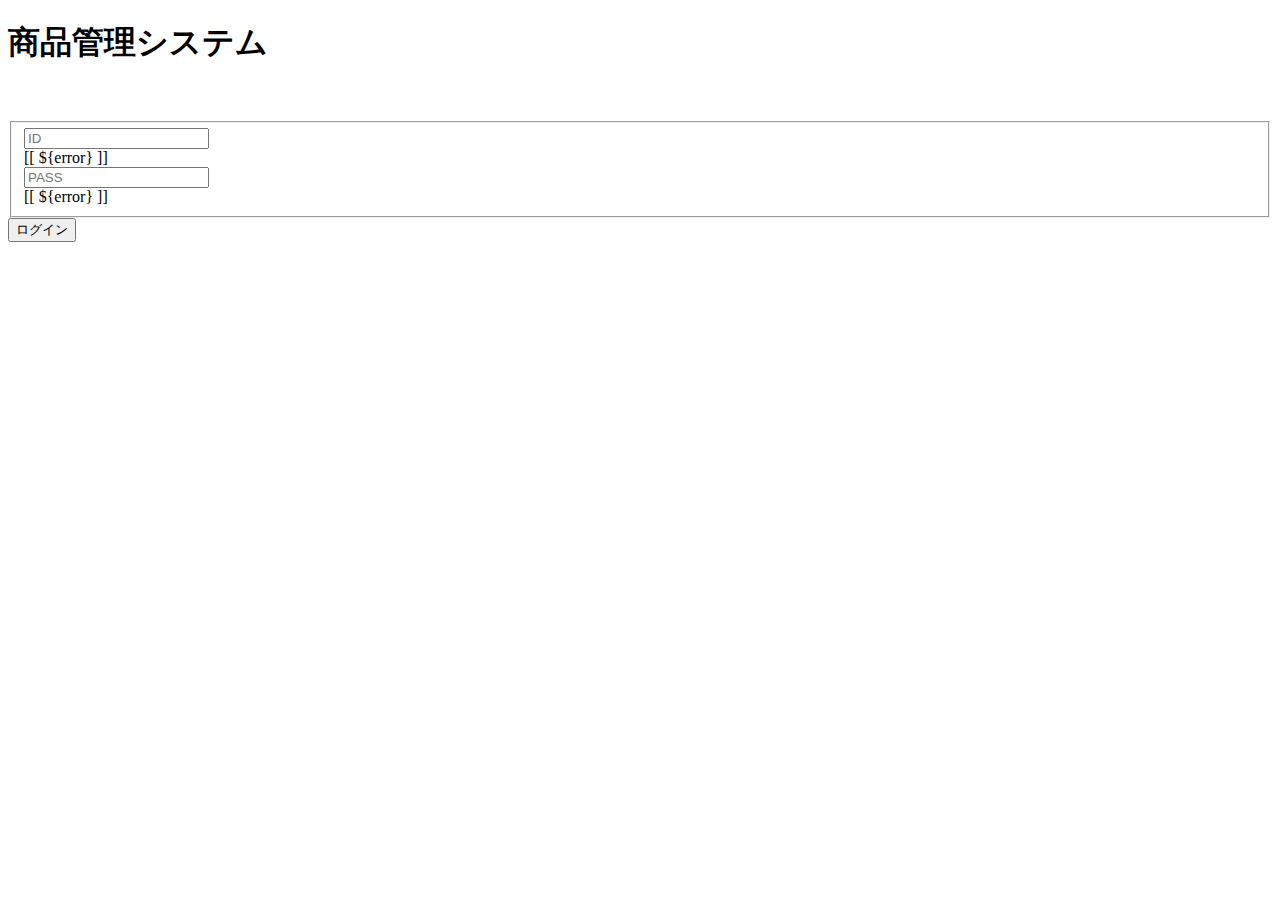
<file: src/main/resources/templates/index.html>
<!DOCTYPE html>
<html lang="ja" xmlns:th="http://www.thymeleaf.org">
<head>
<meta charset="UTF-8">
<title>ログイン</title>
<link th:href="@{/css/commons.css}" rel="stylesheet">
</head>
<body class="login-body">
  <div class="header">
    <h1 class="site_logo">商品管理システム</h1>
  </div>

  <div class="login-form">
    <img th:src="@{/images/logo.png}" class="login-logo">
    <p id="error" th:if="${error}" th:text="${error}"></p>

    <form action="index" method="post" th:object="${loginForm}">
      <fieldset>
        <div class="cp_iptxt">
          <input class="base-input" type="text" name="loginId" placeholder="ID" th:field="*{loginId}">
          <div class="error" th:each="error: ${#fields.errors('loginId')}">
            [[ ${error} ]]
          </div>
        </div>

        <div>
          <input class="base-input" type="password" name="pass" placeholder="PASS" th:field="*{password}">
          <div class="error" th:each="error: ${#fields.errors('password')}">
            [[ ${error} ]]
          </div>
        </div>
      </fieldset>
      <button id="login-btn" class="custom-btn" type="submit">
          ログイン
      </button>
    </form>
  </div>
  <script>
    'use strict'
    document.getElementById('login-btn').addEventListener('click', () => {
      location.href = './menu.html'
    })
  </script>
</body>
</html>
</file>
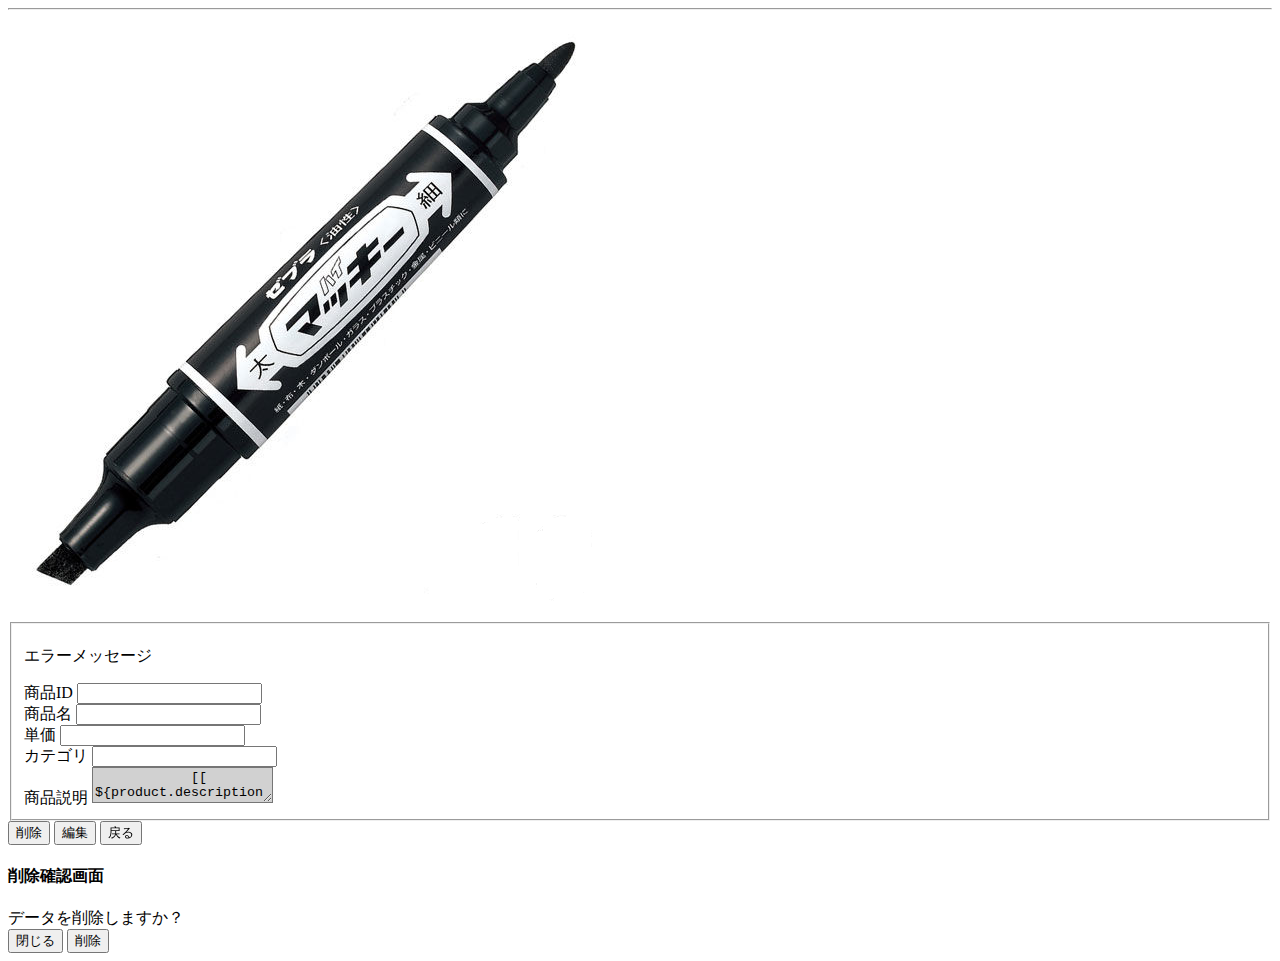
<file: src/main/resources/templates/detail.html>
<!DOCTYPE html>
<html lang="ja" xmlns:th="http://www.thymeleaf.org">
<head>
<meta charset="UTF-8">
<title>商品詳細</title>
<link th:href="@{/css/commons.css}" rel="stylesheet">

  <!-- Required meta tags -->
  <meta charset="utf-8">
  <meta name="viewport" content="width=device-width, initial-scale=1, shrink-to-fit=no">

  <!-- Bootstrap CSS -->
  <link rel="stylesheet" href="https://stackpath.bootstrapcdn.com/bootstrap/4.1.3/css/bootstrap.min.css" integrity="sha384-MCw98/SFnGE8fJT3GXwEOngsV7Zt27NXFoaoApmYm81iuXoPkFOJwJ8ERdknLPMO" crossorigin="anonymous">
  <link rel="stylesheet" href="https://use.fontawesome.com/releases/v5.4.2/css/all.css" integrity="sha384-/rXc/GQVaYpyDdyxK+ecHPVYJSN9bmVFBvjA/9eOB+pb3F2w2N6fc5qB9Ew5yIns" crossorigin="anonymous">
</head>
<body>

<th:block th:insert="common/header"></th:block>

  <hr>

  <div class="update">
    <div class="form-body">
      <div class="img_block">
        <img src="../static/images/マッキー.png" class="product-img"><br>
      </div>
      <form action="delete" method="post">
        <fieldset class="label-130 product_block">
          <p class="error">エラーメッセージ</p>
          <div>
            <label>商品ID</label>
            <input type="text" name="productId" th:value="${product.product_id}" readonly class="base-text">
          </div>
          <div>
            <label>商品名</label>
            <input type="text" name="name" th:value="${product.name}" readonly class="base-text">
          </div>
          <div>
            <label>単価</label>
            <input type="text" name="price" th:value="${product.price}" readonly class="base-text">
          </div>
          <div>
            <label>カテゴリ</label>
            <input type="text" name="categoryId" th:value="${product.category_name}" readonly class="base-text">
          </div>
          <div>
            <label>商品説明</label>
            <textarea name="description" readonly class="base-text"  style="background-color: rgb(209, 209, 209);">
            [[ ${product.description} ]]
            </textarea>
          </div>
        </fieldset>
        <div>
          <div class="btns" th:if="${session.user.role} == 1">
            <input type="button" class="basic-btn" data-toggle="modal" data-target="#deleteModal" value="削除">
            <a th:href="@{/updateInput(id=${product.id})}"><input type="button" value="編集" class="basic-btn"></a>
            <a th:href="@{/menu}"><input type="button"  value="戻る" class="cancel-btn"></a>
          </div>
          <div class="modal fade" id="deleteModal" tabindex="-1" role="dialog" aria-labelledby="basicModal" aria-hidden="true">
            <div class="modal-dialog">
              <div class="modal-content">
                <div class="modal-header">
                  <h4><div class="modal-title" id="myModalLabel">削除確認画面</div></h4>
                </div>
                <div class="modal-body">
                  <label>データを削除しますか？</label>
                </div>
                <div class="modal-footer">
                  <button type="button" class="btn btn-default" data-dismiss="modal">閉じる</button>
                  <a th:href="'delete/' + ${product.product_id}"><button type="button" class="btn btn-danger">削除</button></a>
                </div>
              </div>
            </div>
          </div>
        </div>
      </form>
    </div>
  </div>
  <div id="fadeLayer"></div>
<!-- Optional JavaScript -->
<!-- jQuery first, then Popper.js, then Bootstrap JS -->
<script src="https://code.jquery.com/jquery-3.3.1.slim.min.js" integrity="sha384-q8i/X+965DzO0rT7abK41JStQIAqVgRVzpbzo5smXKp4YfRvH+8abtTE1Pi6jizo" crossorigin="anonymous"></script>
<script src="https://cdnjs.cloudflare.com/ajax/libs/popper.js/1.14.3/umd/popper.min.js" integrity="sha384-ZMP7rVo3mIykV+2+9J3UJ46jBk0WLaUAdn689aCwoqbBJiSnjAK/l8WvCWPIPm49" crossorigin="anonymous"></script>
<script src="https://stackpath.bootstrapcdn.com/bootstrap/4.1.3/js/bootstrap.min.js" integrity="sha384-ChfqqxuZUCnJSK3+MXmPNIyE6ZbWh2IMqE241rYiqJxyMiZ6OW/JmZQ5stwEULTy" crossorigin="anonymous"></script>
</body>
</html>
</file>
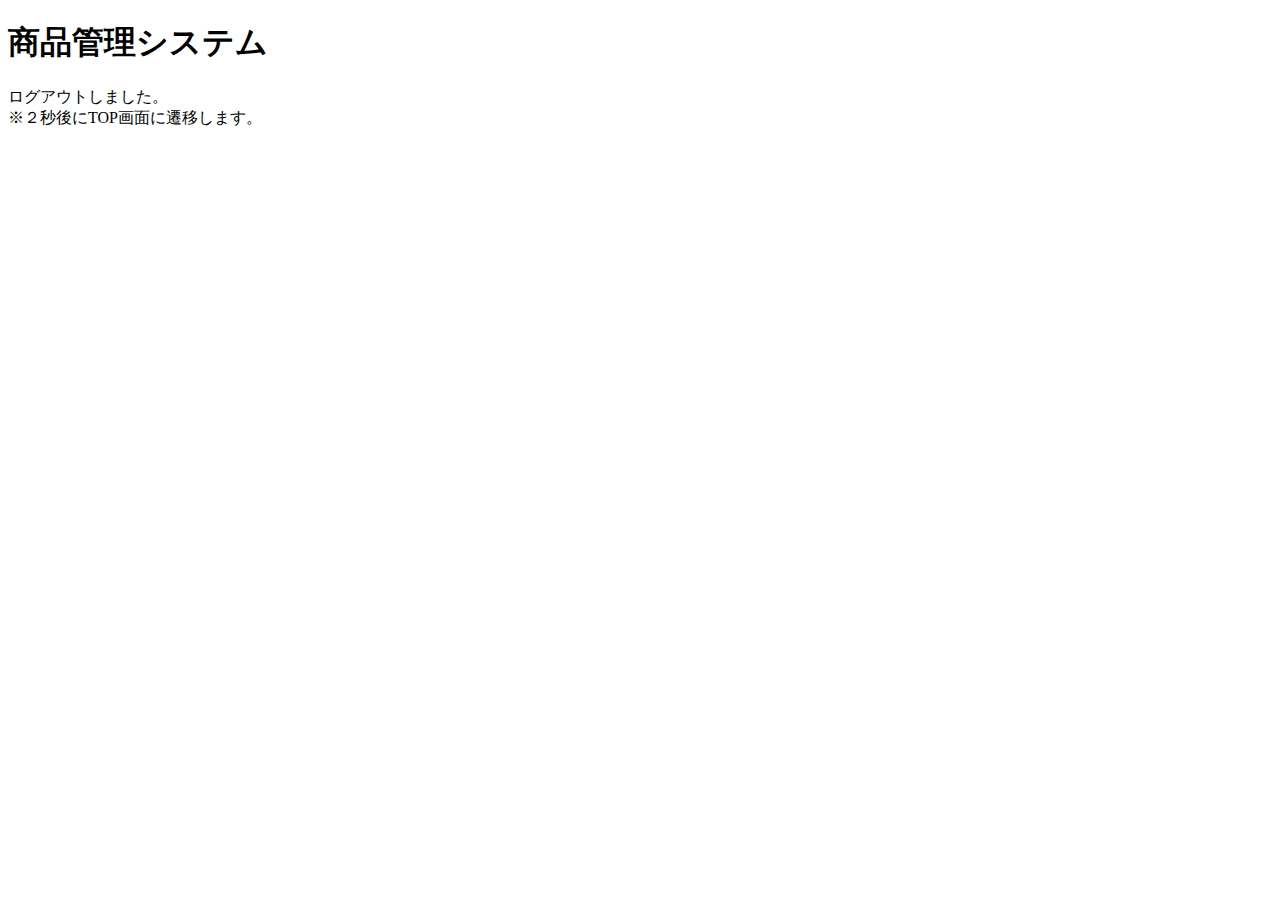
<file: src/main/resources/templates/logout.html>
<!DOCTYPE html>
<html lang="ja" xmlns:th="http://www.thymeleaf.org">
<head>
<meta charset="UTF-8">
<meta http-equiv="Refresh" content="2;URL=index">
<title>ログアウト</title>
<link th:href="@{/css/commons.css}" rel="stylesheet">
</head>
<body>
  <div class="header">
    <h1 class="site_logo">商品管理システム</h1>
  </div>
  <div class="center">
    <p>
      ログアウトしました。<br> ※２秒後にTOP画面に遷移します。
    </p>
  </div>
</body>
</html>
</file>
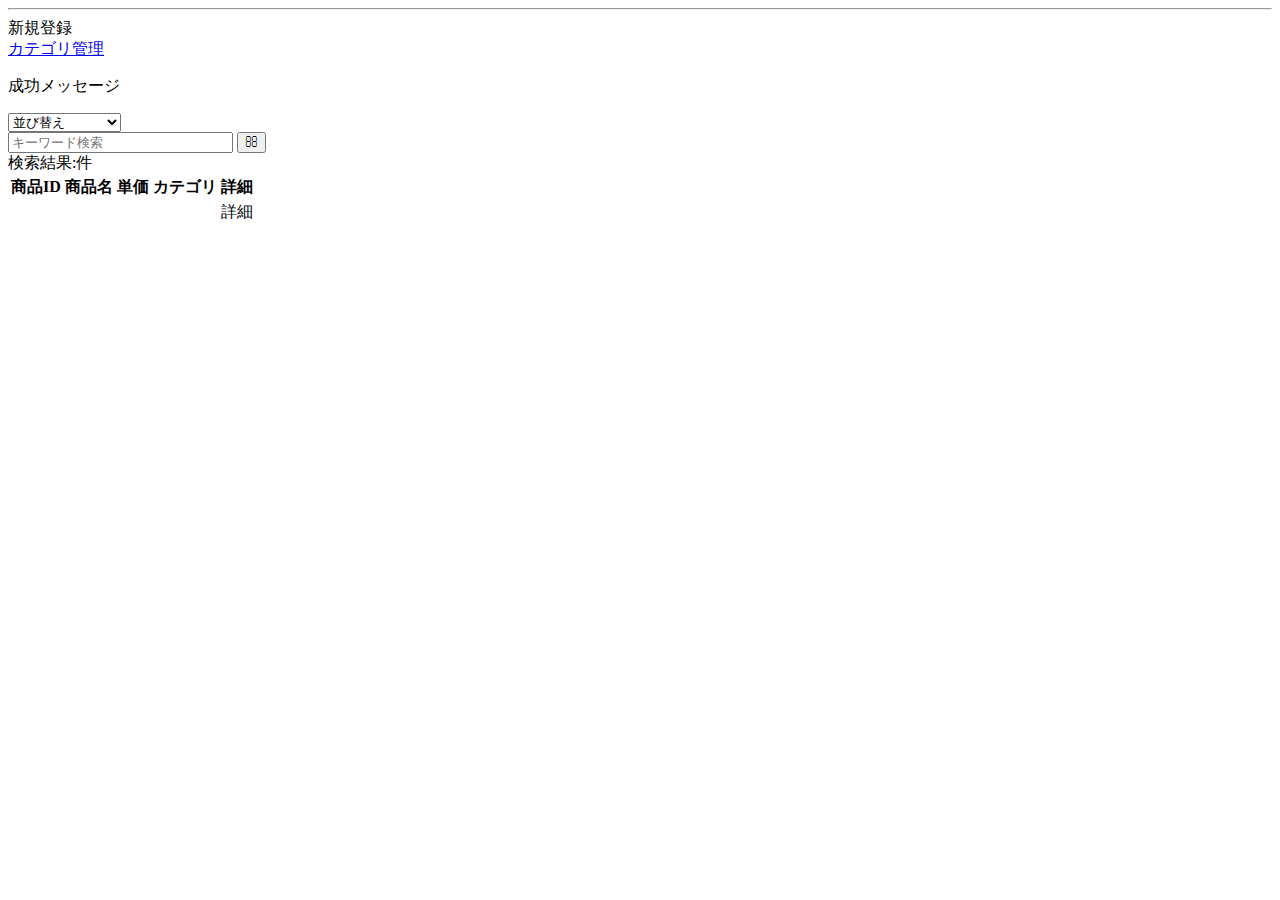
<file: src/main/resources/templates/menu.html>
<!DOCTYPE html>
<html lang="ja" xmlns:th="http://www.thymeleaf.org">
<head>
<meta charset="UTF-8">
<title>メニュー</title>
<link th:href="@{/css/commons.css}" rel="stylesheet">
<link href="https://stackpath.bootstrapcdn.com/font-awesome/4.7.0/css/font-awesome.min.css" rel="stylesheet">
</head>
<body>
<th:block th:insert="common/header"></th:block>


    <hr>

    <div class="btn-area" th:if="${session.user.role} == 1" >
      <div class="btn"><a class="basic-btn regist" th:href="insert">新規登録</a></div>
      <div class="btn"><a class="basic-btn regist" href="category.html">カテゴリ管理</a></div>
    </div>
    <p>成功メッセージ</p>
    <form method="get" action="search" class="search-form">
      <div class="order">
        <select name="order" class="base-text">
          <option>並び替え</option>
          <option>商品ID：昇順</option>
          <option>商品ID：降順</option>
          <option>カテゴリ：昇順</option>
          <option>カテゴリ：降順</option>
          <option>単価：安い順</option>
          <option>単価：高い順</option>
        </select>
      </div>
      <div class="search-container">
        <input type="text" name="keyword" size="25" placeholder="キーワード検索">
        <input type="submit" value="&#xf002">
      </div>
    </form>

    <table>
      <th:block th:object="${products}">
        <div class="caption" th:if="${#lists.size(products)}>0"><span>検索結果:<span th:text="${#lists.size(products)}"></span><span>件</span></span></div>
      </th:block>
      <thead>
        <tr>
          <th>商品ID</th>
          <th>商品名</th>
          <th>単価</th>
          <th>カテゴリ</th>
          <th>詳細</th>
        </tr>
      </thead>
      <tbody>
      <tr th:each="product : ${products}">
        <td th:text="${product.product_id}"></td>
        <td th:text="${product.name}"></td>
        <td th:text="${product.price}"></td>
        <td th:text="${product.category_name}"></td>
        <td><a class="detail_btn" th:href="'detail/' + ${product.id}">詳細</a></td>
      </tr>
      </tbody>
    </table>
  </div>
  <footer></footer>

</body>
</html>
</file>
